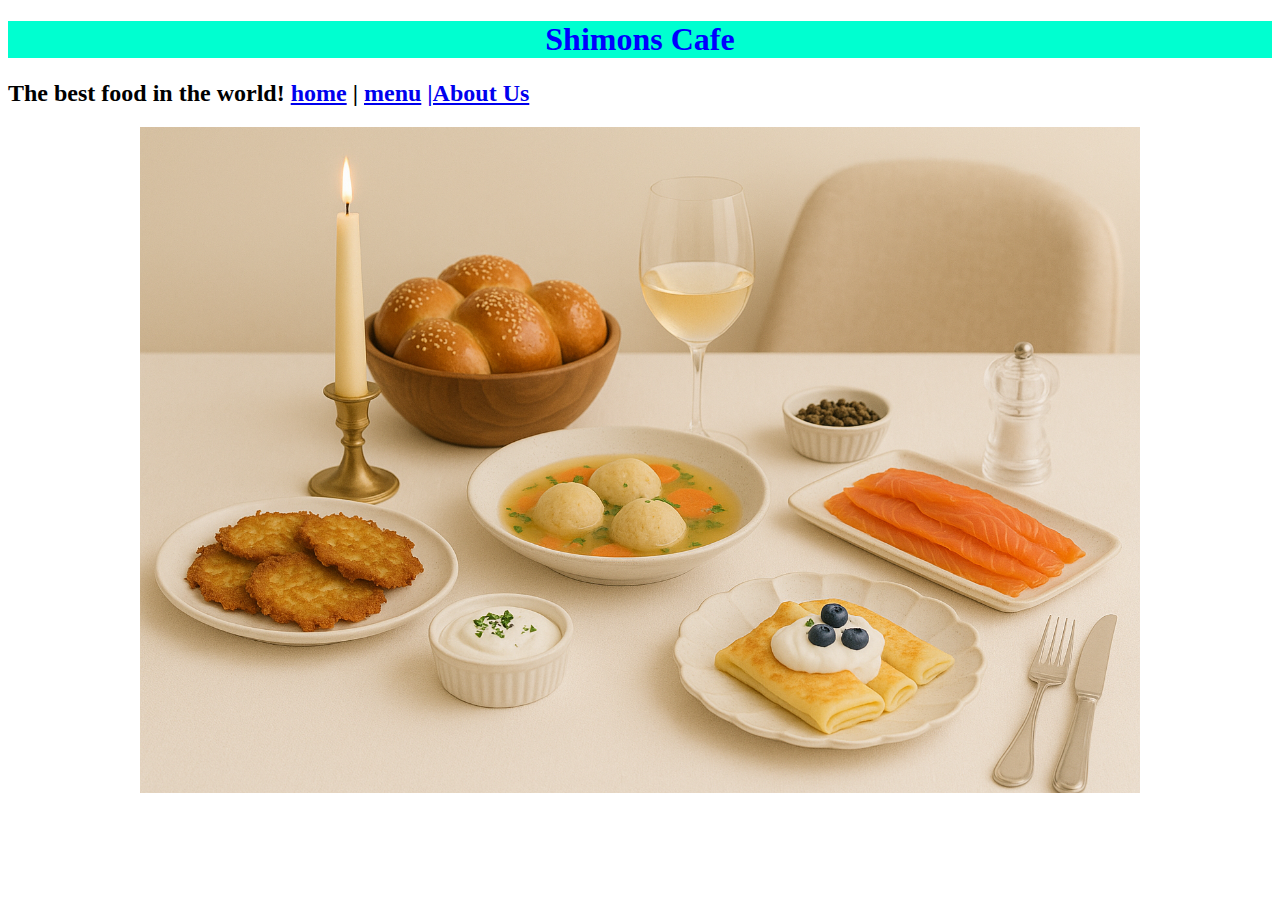
<file: HTML/50/index.html>
<!DOCTYPE html>
<html lang="en">

<head>
  <meta charset="UTF-8" />
  <title>Shimons Cafe</title>
  <link rel="stylesheet" href="style.css">
</head>

<body>
  <h1>Shimons Cafe</h1>
  <h2>The best food in the world!
    <a href="index.html">home</a> | <a href="Menu.html">menu</a>
    <a href="AboutUs.html">|About Us</a>
  </h2>

 <img src="Suda.PNG" alt="Good Food" class="main-image" />
</file>
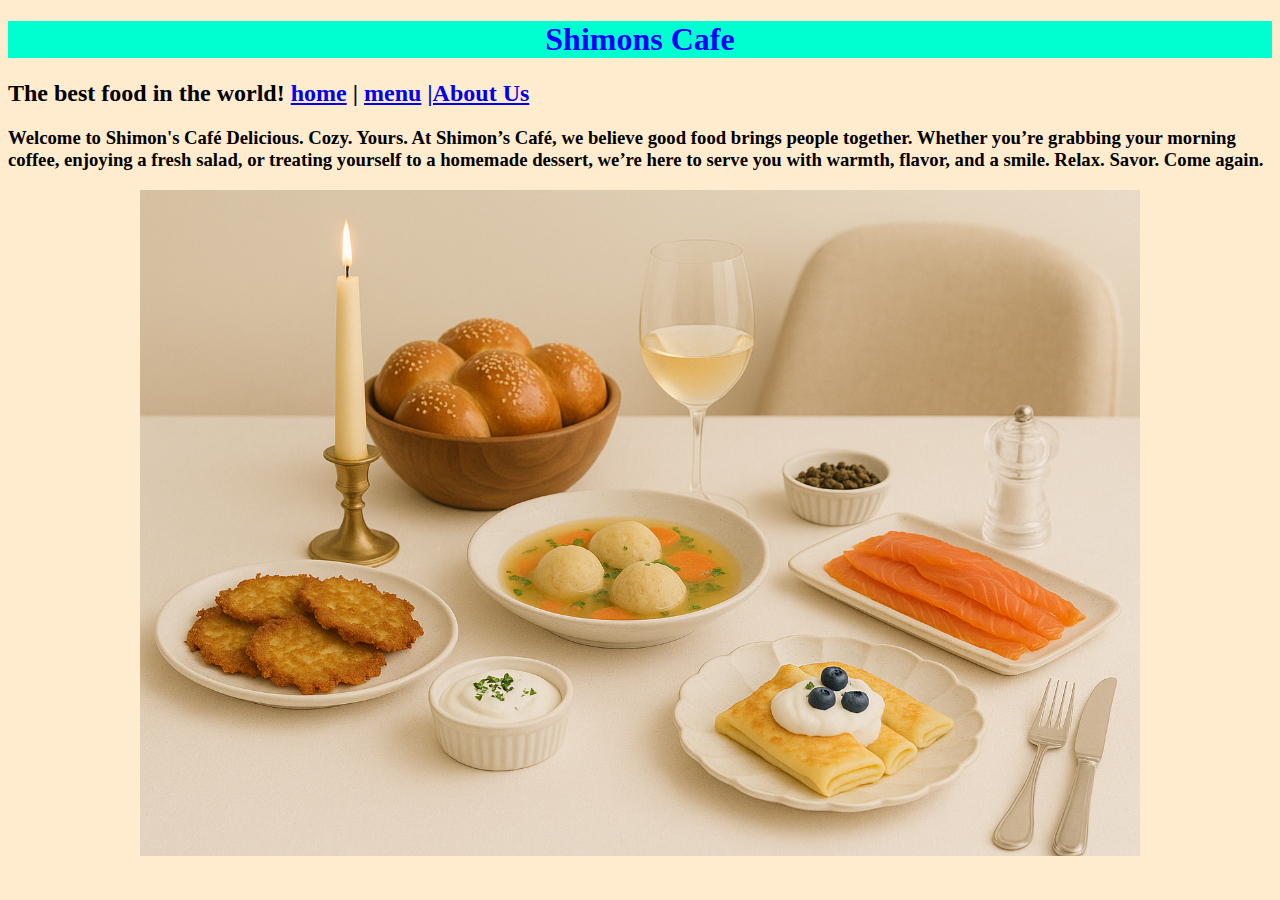
<file: HTML/51/index.html>
<!DOCTYPE html>
<html lang="en">

<head>
  <meta charset="UTF-8" />
  <title>Shimons Cafe</title>
  <link rel="stylesheet" href="style.css">
</head>

<body>
  <h1>Shimons Cafe</h1>
  <h2>The best food in the world!
    <a href="index.html">home</a> | <a href="Menu.html">menu</a>
    <a href="AboutUs.html">|About Us</a>
  </h2>
  <h3> Welcome to Shimon's Café
Delicious. Cozy. Yours.

At Shimon’s Café, we believe good food brings people together. Whether you’re grabbing your morning coffee, enjoying a fresh salad, or treating yourself to a homemade dessert, we’re here to serve you with warmth, flavor, and a smile.

Relax. Savor. Come again.</h3>

 <img src="Suda.PNG" alt="Good Food" class="main-image" />


</body>

</html>
</file>
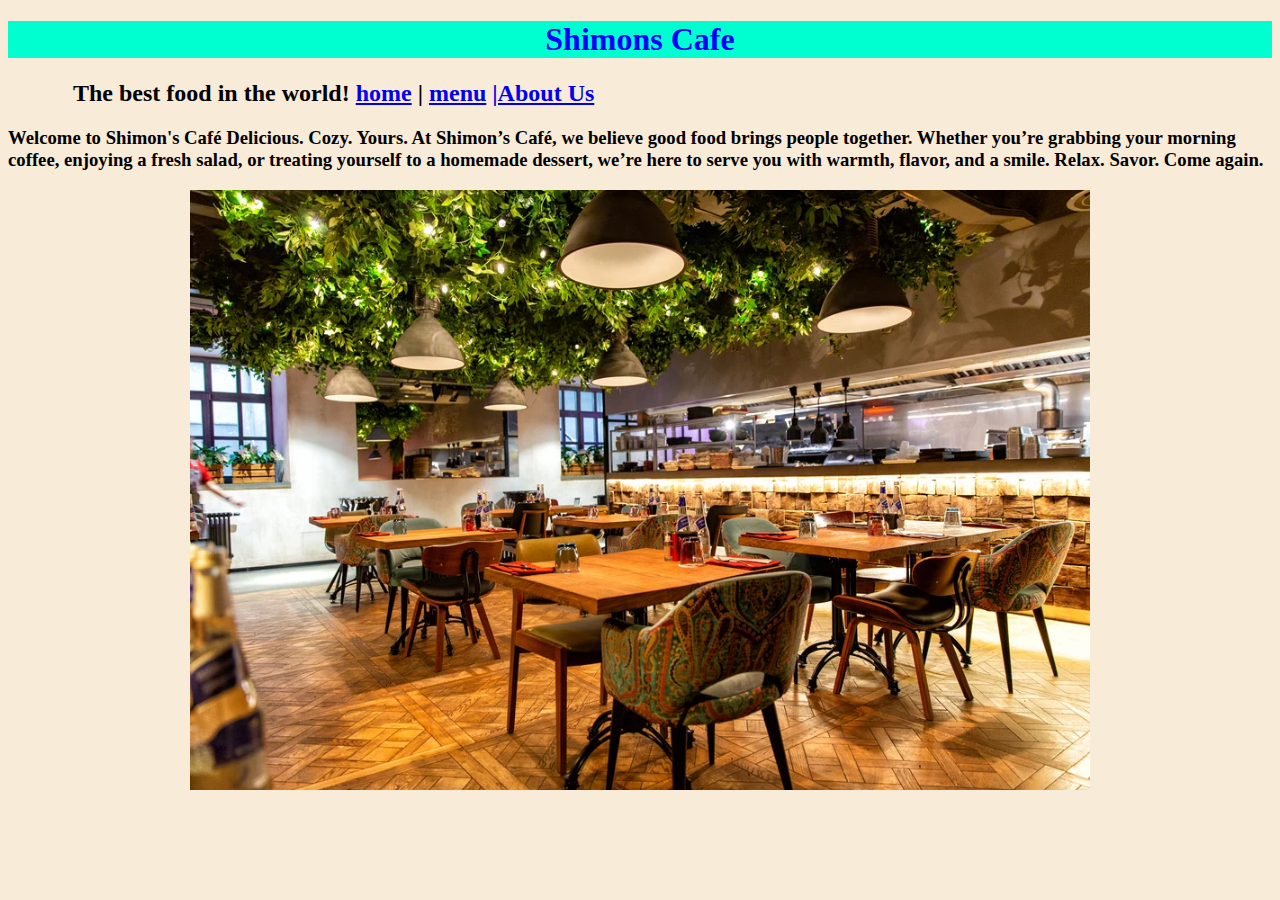
<file: HTML/53/index.html>
<!DOCTYPE html>
<html lang="en">

<head>
  <meta charset="UTF-8" />
  <title>Shimons Cafe</title>
  <link rel="stylesheet" href="style.css">
</head>

<body>
  <h1>Shimons Cafe</h1>
  <h2>The best food in the world!
    <a href="index.html">home</a> | <a href="Menu.html">menu</a>
    <a href="AboutUs.html">|About Us</a>
  </h2>
  <h3> Welcome to Shimon's Café
    Delicious. Cozy. Yours.

    At Shimon’s Café, we believe good food brings people together. Whether you’re grabbing your morning coffee, enjoying
    a fresh salad, or treating yourself to a homemade dessert, we’re here to serve you with warmth, flavor, and a smile.

    Relax. Savor. Come again.</h3>

  <img src="try2.webp" alt="Good Food" class="main-image" />


</body>

</html>
</file>
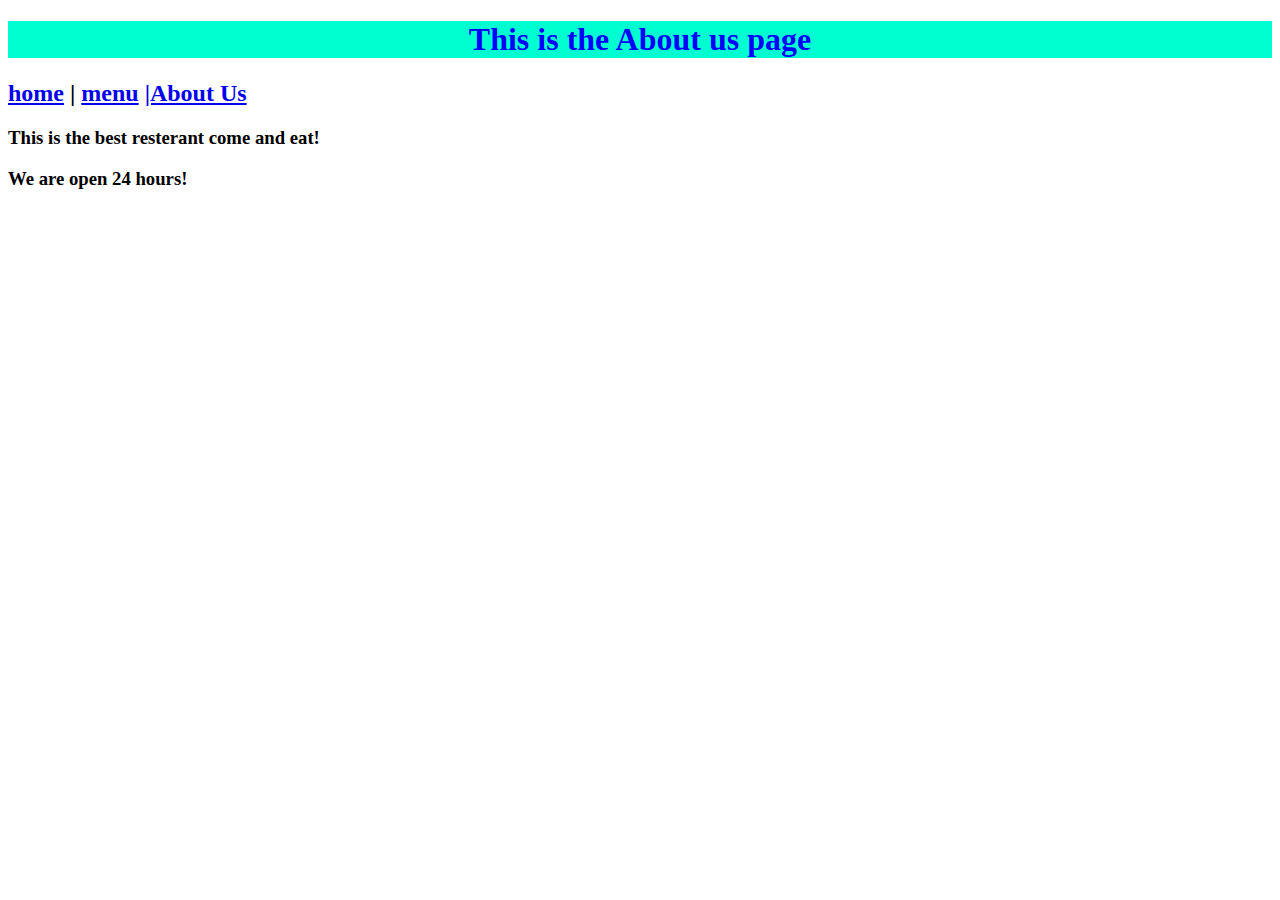
<file: HTML/50/AboutUs.html>
<!DOCTYPE html>
<html lang="en">

<head>
    <meta charset="UTF-8">
    <meta name="viewport" content="width=device-width, initial-scale=1.0">
    <title>About Us</title>
     <link rel="stylesheet" href="style.css">
</head>

<body>
    <h1> This is the About us page</h1>
    <h2> <a href="index.html">home</a> | <a href="Menu.html">menu</a>
        <a href="AboutUs.html">|About Us</a>
    </h2>

    <h3>
        <p>
            This is the best resterant come and eat!

        </p>
        <p>
            We are open 24 hours!
        </p>

    </h3>

</body>

</html>
</file>
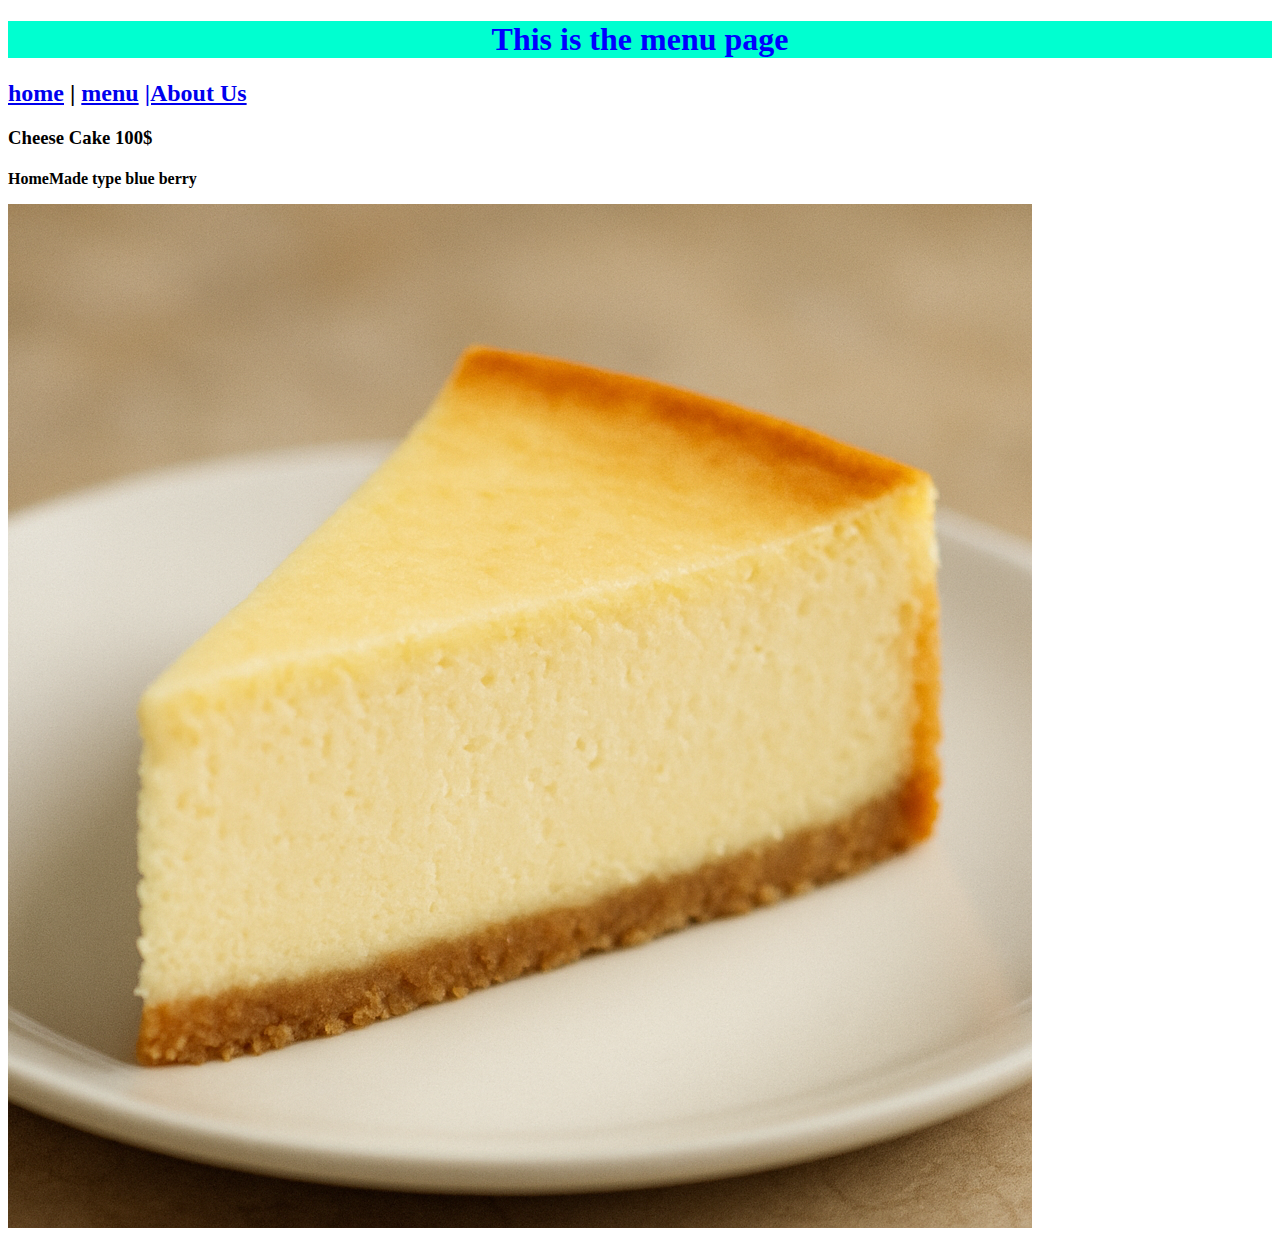
<file: HTML/50/Menu.html>
<!DOCTYPE html>
<html lang="en">

<head>
    <meta charset="UTF-8">
    <meta name="viewport" content="width=device-width, initial-scale=1.0">
    <title>Document</title>
     <link rel="stylesheet" href="style.css">
</head>

<body>
    <h1> This is the menu page</h1>

    <h2> <a href="index.html">home</a> | <a href="Menu.html">menu</a>
        <a href="AboutUs.html">|About Us</a>
    </h2>

    <h3>
            Cheese Cake 100$

    </h3>
    <h4>
        HomeMade type blue berry 
<p>
    <img src="cheesecake.png" alt="cheese Cake">
</p>

    </h4>


</body>

</html>
</file>
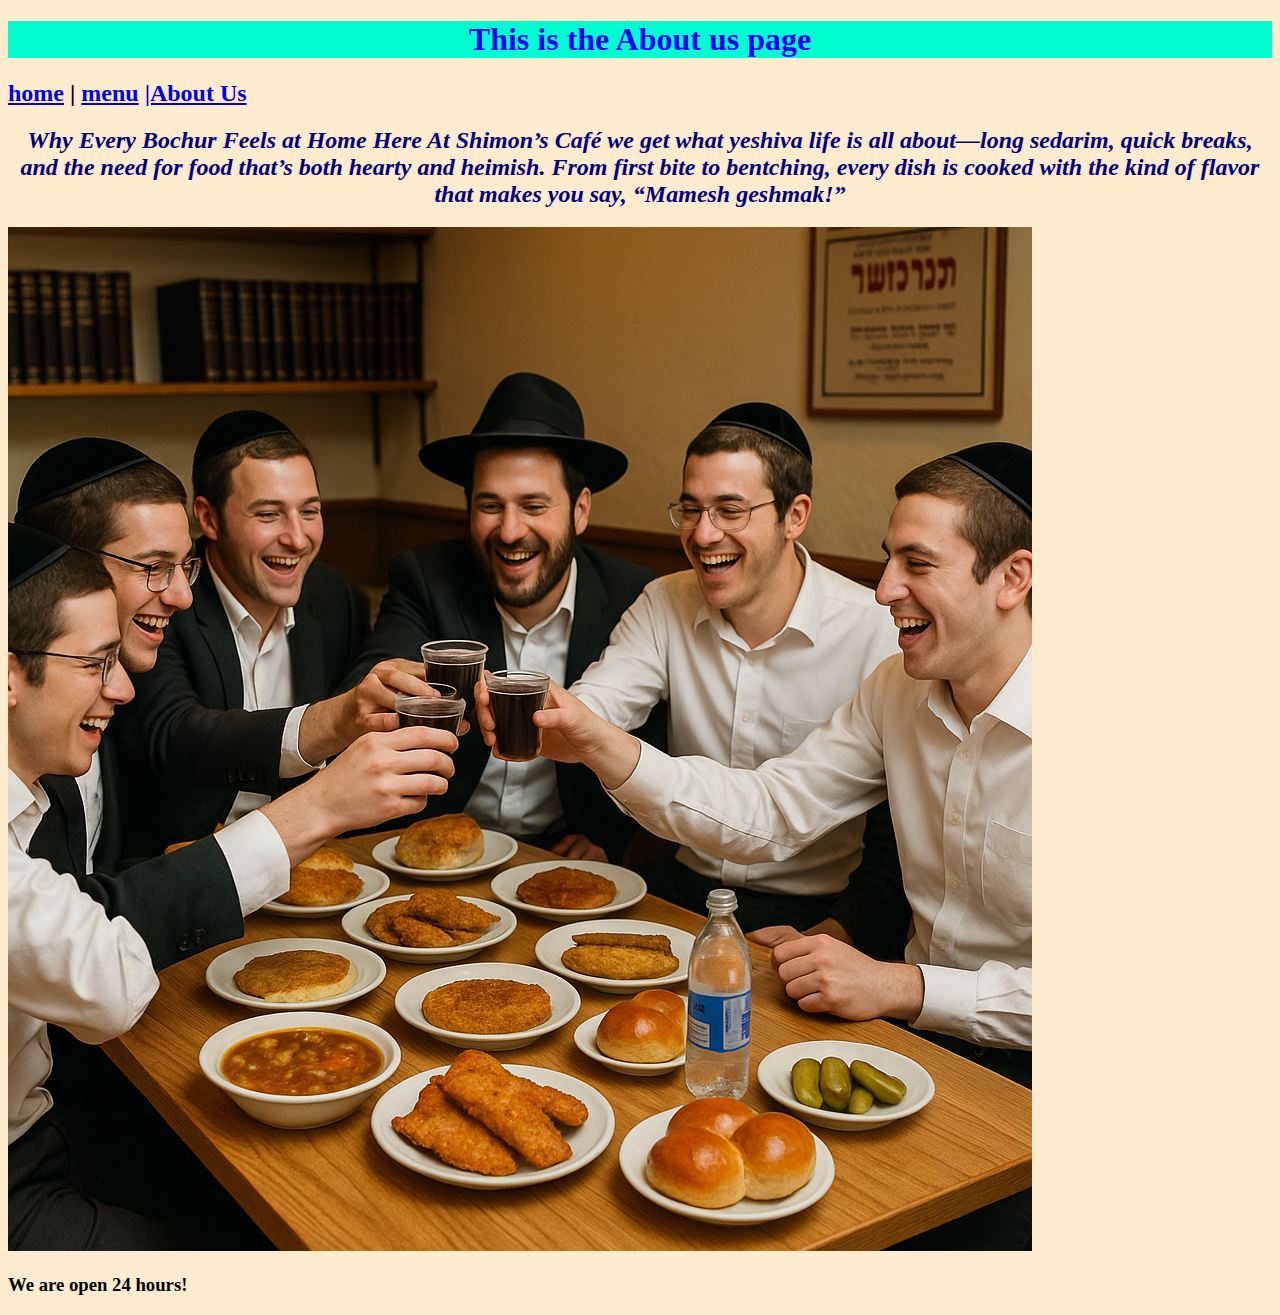
<file: HTML/51/AboutUs.html>
<!DOCTYPE html>
<html lang="en">

<head>
    <meta charset="UTF-8">
    <meta name="viewport" content="width=device-width, initial-scale=1.0">
    <title>About Us</title>
     <link rel="stylesheet" href="style.css">
</head>

<body>
    <h1> This is the About us page</h1>
    <h2> <a href="index.html">home</a> | <a href="Menu.html">menu</a>
        <a href="AboutUs.html">|About Us</a>
    </h2>

    <h3>
        <article class="onctainer"> 

            Why Every Bochur Feels at Home Here
At Shimon’s Café we get what yeshiva life is all about—long sedarim, quick breaks, and the need for food that’s both hearty and heimish. From first bite to bentching, every dish is cooked with the kind of flavor that makes you say, “Mamesh geshmak!”
        </article>
        <p>
             <img src="b.PNG" alt="Yeshiva Bocherim eating">

        </p>
        <p>
            We are open 24 hours!
        </p>

    </h3>

</body>

</html>
</file>
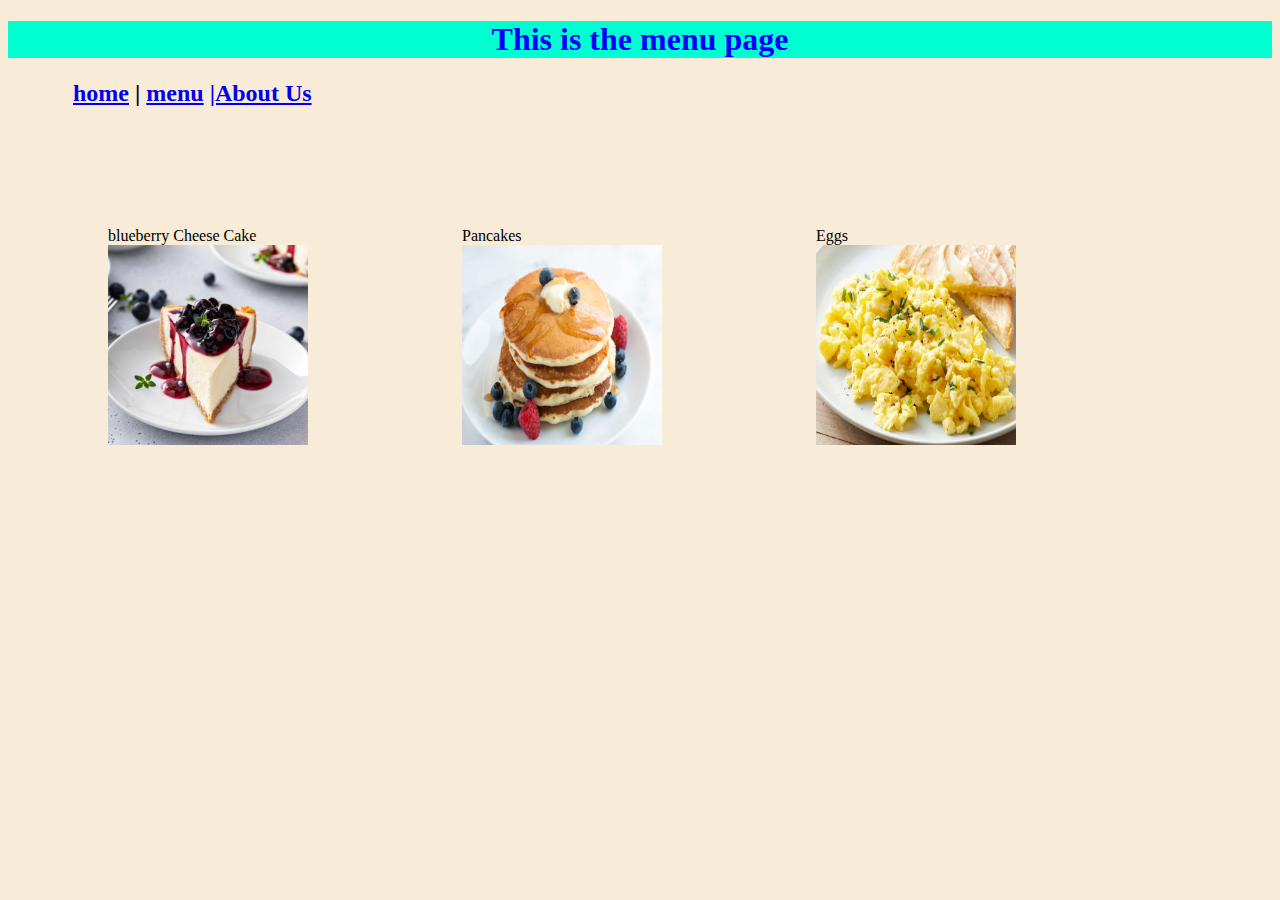
<file: HTML/53/Menu.html>
<!DOCTYPE html>
<html lang="en">

<head>
    <meta charset="UTF-8">
    <meta name="viewport" content="width=device-width, initial-scale=1.0">
    <title>Document</title>
    <link rel="stylesheet" href="style.css">
</head>

<body class="right">
    <h1> This is the menu page</h1>

    <h2> <a href="index.html">home</a> | <a href="Menu.html">menu</a>
        <a href="AboutUs.html">|About Us</a>
    </h2>

    <div class="good">
        <div>blueberry Cheese Cake</div>
        <img src="plated-blueberry-cheesecake-hero.jpg" class="imgCls" alt="Good Food" />
    </div>
    <div class="good">
        <div>Pancakes </div>
        <img src="Pancake2.jpg" class="imgCls" alt="Good Food" />
    </div>
    <div class="good">
        <div>Eggs</div>
        <img src="eggs2.jpg" class="imgCls" alt="Good Food" />
    </div>



</body>

</html>
</file>
<file: HTML/50/style.css>
h1{
    
    background-color: rgb(0, 255, 208);
    color: blue;
    text-align: center;
}
.main-image {
  display: block;
  margin-left: auto;
  margin-right: auto;
  width: 1000px;
  height: auto;
}
</file>
<file: HTML/51/style.css>
h1{
    
    background-color: rgb(0, 255, 208);
    color: blue;
    text-align: center;
}
.main-image {
  display: block;
  margin-left: auto;
  margin-right: auto;
  width: 1000px;
  height: auto;
}
body{
  background-color: blanchedalmond;
}
.onctainer{

  font-size: x-large;
  font-style: oblique;
  font-weight: bolder;
  color: navy;
  text-align: center;
  
}
</file>
<file: HTML/53/style.css>
h1 {

  background-color: rgb(0, 255, 208);
  color: blue;
  text-align: center;
}

h2 {
  margin-left: 65px;
}

.main-image {
  display: block;
  margin-left: auto;
  margin-right: auto;
  width: 900px;
  height: auto;
}

: .right {

  background-image: url("backround.jpg");
  background-repeat: no-repeat;
  background-color: rgb(248, 235, 216)
}

body {

  background-color: rgb(248, 235, 216)
}

.conctainer {

  font-size: x-large;
  font-style: oblique;
  font-weight: bolder;
  color: navy;
  text-align: center;
  opacity: 0.5;

}

.conctainer:hover {

  opacity: 1;
  font-size: xx-large;
  cursor: wait;
  font-family: Verdana, Geneva, Tahoma, sans-serif;
}

.Menu {
  width: 200px;
  height: 200px;
  display: inline-block;
  margin: 30px;


}

.good {
  display: inline-block;
  margin-right: 50px;
  margin-top: 100px;
  margin-left: 100px;

}

.imgCls {
  width: 200px;
  height: 200px;

}

.video1 {
  display: inline-block;

}
</file>
